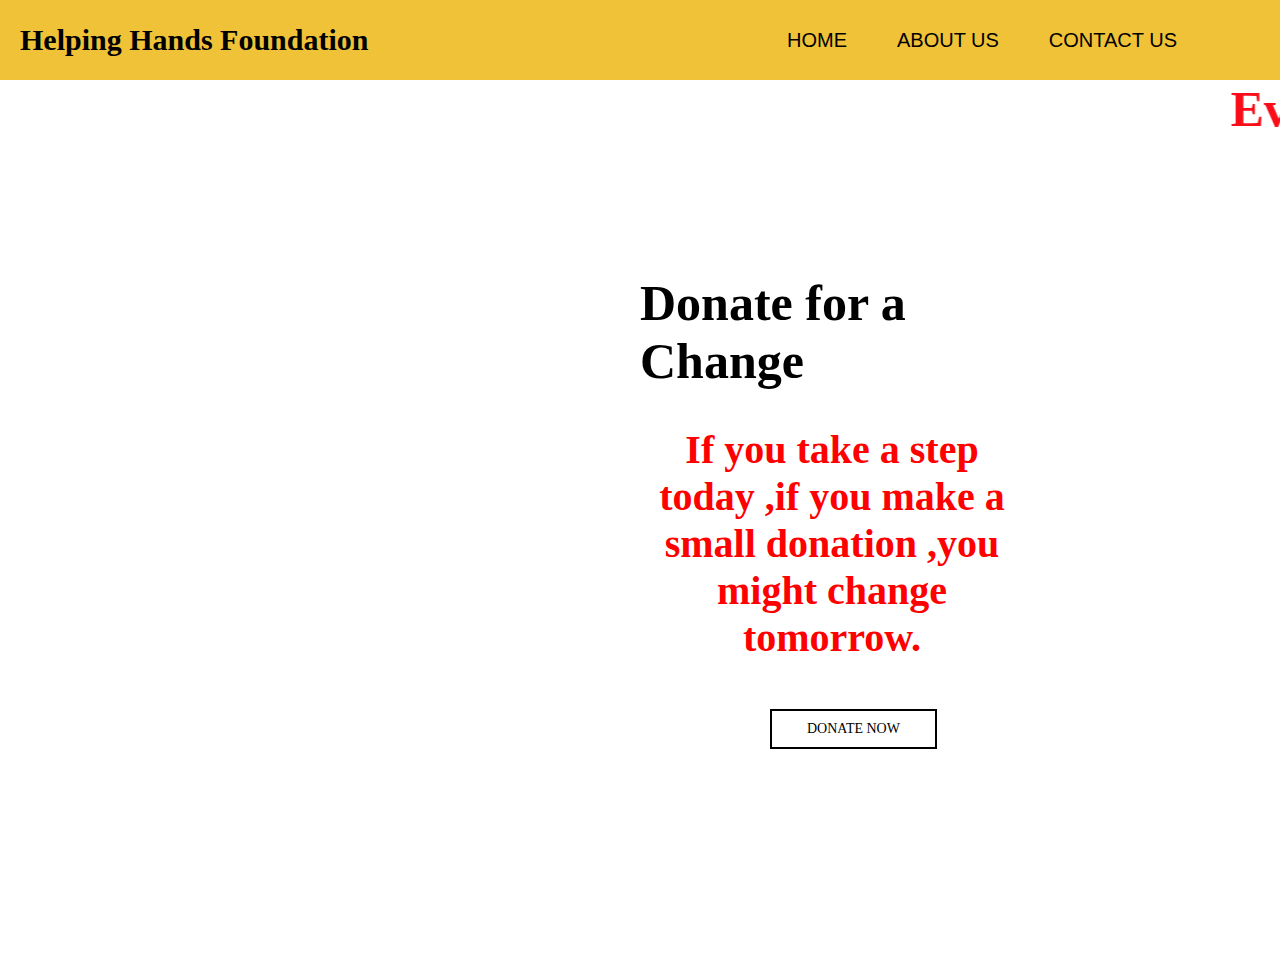
<file: index.html>
<!DOCTYPE html>
<html>
<head>
	<meta name="author" content="Sushmitha">
	<meta name="viewport" content="width=device-width, initial-scale=1.0">
	<meta charset="utf-8">
  <link rel="stylesheet" type="text/css" href="Home.css">
    <title>Donate for a Change</title>
</head>
   <body>
     <header class="page">
        <nav>
        <label class="logo">Helping Hands Foundation</label>
        <ul>
        <li><a href="#">Home</a></li>
        <li><a href="About Us.html">About Us</a></li>
        <li><a href="Contact Us.html">Contact Us</a></li>  
        </ul>
        </nav>
      </header>

      <div class="main">
        <h1><marquee>Even the smallest of contributions are used to build a better future for tomorrow.</marquee></h1>
        <div class="right">
        <h2 style="font-size:50px">Donate for a Change </h2>
        <br><br>
        <h3 style="font-size:40px ; text-align:center ; color:red">If you take a step today ,if you make a small donation ,you might change tomorrow.</h3>
        <br>
        <a href="donate.html">Donate Now</a>
        <div>

      </div>


	
 </header>
</body>
</html>
</file>
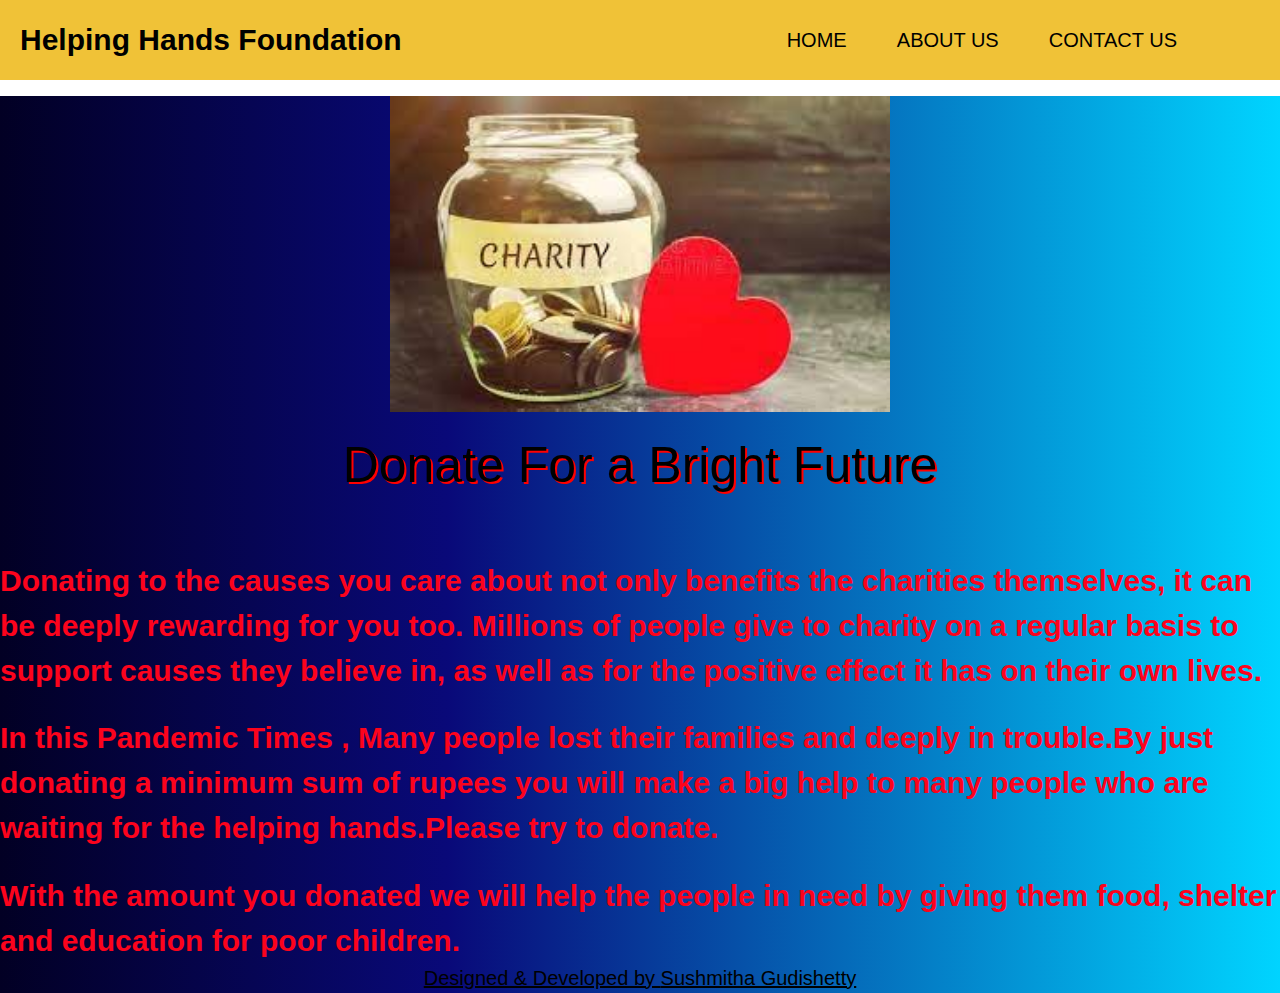
<file: About Us.html>
<!DOCTYPE html>
<html>
<head>
	<meta name="author" content="Sushmitha">
	<meta name="viewport" content="width=device-width, initial-scale=1.0">
	<meta charset="utf-8">
  <link rel="stylesheet" type="text/css" href="About Us.css">
  <link rel="stylesheet" href="https://www.w3schools.com/w3css/4/w3.css">
  <link rel="stylesheet" href="https://cdnjs.cloudflare.com/ajax/libs/font-awesome/4.7.0/css/font-awesome.min.css">
    <title>Donate for a Change</title>
</head>
   <body>
     <header>
        <nav>
        <label class="logo">Helping Hands Foundation</label>
        <ul>
        <li><a href="index.html">Home</a></li>
        <li><a href="#">About Us</a></li>
        <li><a href="Contact Us.html">Contact Us</a></li>  
        </ul>
        </nav>
      </header>
<div class="main">
<div class="w3-content w3-section" style="max-width:500px">
  <img class="mySlides w3-animate-top" src="bg1.jpeg" style="width:100%">
  <img class="mySlides w3-animate-bottom" src="bg2.jpeg" style="width:100%">
  <img class="mySlides w3-animate-top" src="bg3.jpeg" style="width:100%">
  <img class="mySlides w3-animate-bottom" src="bg4.jpeg" style="width:100%">
</div>

<script>
var myIndex = 0;
carousel();

function carousel() {
  var i;
  var x = document.getElementsByClassName("mySlides");
  for (i = 0; i < x.length; i++) {
    x[i].style.display = "none";  
  }
  myIndex++;
  if (myIndex > x.length) {myIndex = 1}    
  x[myIndex-1].style.display = "block";  
  setTimeout(carousel, 2500);    
}
</script>
<div class="middle">
          <h1>Donate For a Bright Future</h1><br><br>

                <p><b>Donating to the causes you care about not only benefits the charities themselves, it can be deeply rewarding for you too. Millions of people give to charity on a regular basis to support causes they believe in, as well as for the positive effect it has on their own lives.</b></p><br>


                 <p><b>In this Pandemic Times , Many people lost their families and deeply in trouble.By just donating a minimum sum of rupees you will make a big help to many people who are waiting for the helping hands.Please try to donate.</b></p><br>


                 <p><b>With the amount you donated we will help the people in need by giving them food, shelter and education for poor children.</b></p>   
</div>
<footer>Designed & Developed by <a href="Home.html">Sushmitha Gudishetty</a></footer>
</div>
</body>
</html>
</file>
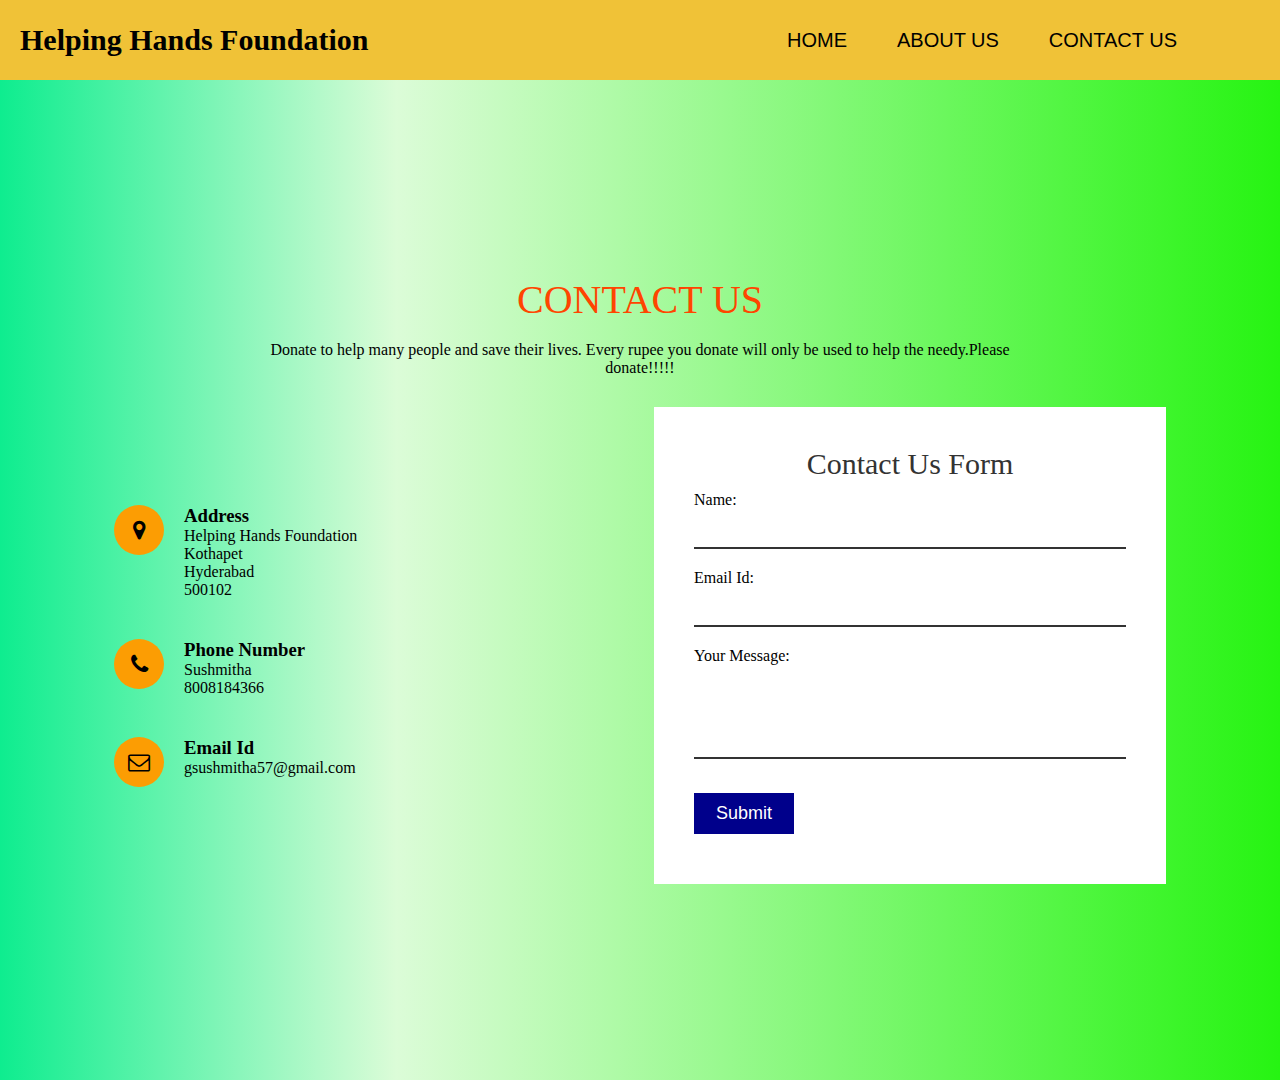
<file: Contact Us.html>
<!DOCTYPE html>
<html>
<head>
	<meta name="author" content="Sushmitha">
	<meta name="viewport" content="width=device-width, initial-scale=1.0">
	<meta charset="utf-8">
  <link rel="stylesheet" type="text/css" href="Contact Us.css">
  <link rel="stylesheet" href="https://cdnjs.cloudflare.com/ajax/libs/font-awesome/4.7.0/css/font-awesome.min.css">
    <title>Donate for a Change</title>
</head>
   <body>
     <header>
        <nav>
        <label class="logo">Helping Hands Foundation</label>
        <ul>
        <li><a href="index.html">Home</a></li>
        <li><a href="About Us.html">About Us</a></li>
        <li><a href="#">Contact Us</a></li>  
        </ul>
        </nav>
      </header>
  <div class="main">
    <section class="contact">
      <div class="data">
        <h2>CONTACT US</h2></br>
        <p>Donate to help many people and save their lives. Every rupee you donate will only be used to help the needy.Please donate!!!!!</p>
        </div>
        <div class="details">
          <div class="info">
            <div class="box">
              <div class="icon"><i class="fa fa-map-marker" aria-hidden="true"></i></div>
              <div class="text">
                <h3>Address</h3>
                <p> Helping Hands Foundation <br>Kothapet<br>Hyderabad<br>500102</p>
              </div>
            </div>

            <div class="box">
              <div class="icon"><i class="fa fa-phone" aria-hidden="true"></i></div>
              <div class="text">
                <h3>Phone Number</h3>
                <p>Sushmitha <br> 8008184366</p>
              </div>
            </div>

            <div class="box">
              <div class="icon"><i class="fa fa-envelope-o" aria-hidden="true"></i></div>
              <div class="text">
                <h3>Email Id</h3>
                <p>gsushmitha57@gmail.com</p>
             </div>
             </div>
           </div>
           <div class="contactForm">
             <form>
               <h2>Contact Us Form</h2>
               <div class="inputbox">
                  <label for="name">Name:</label><br>
                 <input type="text name=" required="required">
                 
               </div>
               <div class="inputbox">
                  <label for="emailid">Email Id:</label><br>
                 <input type="text name=" required="required">
               </div>
               <div class="inputbox">
                   <label for="msg">Your Message:</label><br>
                   <textarea rows="4" cols="50" placeholder=""></textarea>
              </div>
               <div class="inputbox">
                 <input type="Submit" name="submit" value="Submit">
               </div>
               </form>
             </div>
          </div>
      </section>
  </div>
</file>
<file: Home.css>
*{
  padding:0;
  margin:0;
  text-decoration:none;
  list-style:none;
}
nav{
  background-color:#f0c237;
  height:80px;
  width:100%;
}
label.logo{
  color:black;
  font-size:30px;
  line-height:80px;
  padding:0 20px;
  font-weight:bold;
}
label.logo:hover
{
  letter-spacing:1.5px;

}
nav ul{
 float: right;
 margin-right: 80px;
  color:white;
}
nav ul li{
  display:inline-block;
  line-height:80px;
  margin:0 10px;
  text-transform:uppercase;
  font-family:Arial;
  font-size:20px;  
  color:red;
}
nav ul li a{
  color:black;
  padding:7px 13px;
  border-radius:3px;
  text-transform:uppercase;
  }

nav ul li a:hover{
text-decoration:underline;
letter-spacing: 2.5px;
color: #1d14d9;
}

marquee
{
  color:#fa0c18;
  text-transform: bold;
  font-size: 50px;
}

.main{
  background-image: url(https://www.contactspace.com/wp-content/uploads/person-making-a-donation-min-scaled.jpeg);
  background-repeat: no-repeat;
  background-size: cover ;
  background-position: center center;
  position: relative;
  height: 100vh;
}

div .right{
  float: right;
  margin-right: 20%;
  margin-left: 50%;
  margin-top: 10% ;
}

.right a {
  border: 2px solid black;
  padding: 10px 35px;
  text-decoration: none;
  text-transform: uppercase;
  font-size: 14px;
  margin-top: 30px;
  margin-left: 130px;
  display: inline-block;
  color: black;
}
.right a:hover {
  background: darkcyan;
  color: black;
}
@media screen and (max-width: 800px) {
   .page .main .right {
    width: 100%; /* The width is 100%, when the viewport is 800px or smaller */
  }
</file>
<file: About Us.css>
*{
  padding:0;
  margin:0;
  text-decoration:none;
  list-style:none;
}
nav{
  background-color:#f0c237;
  height:80px;
  width:100%;
}
label.logo{
  color:black;
  font-size:30px;
  line-height:80px;
  padding:0 20px;
  font-weight:bold;
}
label.logo:hover
{
  letter-spacing:1.5px;

}
nav ul{
 float: right;
 margin-right: 80px;
  color:white;
}
nav ul li{
  display:inline-block;
  line-height:80px;
  margin:0 10px;
  text-transform:uppercase;
  font-family:Arial;
  font-size:20px;  
  color:red;
}
nav ul li a{
  color:black;
  padding:7px 13px;
  border-radius:3px;
  text-transform:uppercase;
  }

nav ul li a:hover{
text-decoration:underline;
letter-spacing: 2.5px;
color: #1d14d9;
}

.main{
background: rgb(2,0,36);
background: linear-gradient(90deg, rgba(2,0,36,1) 0%, rgba(9,9,121,1) 35%, rgba(1,200,247,1) 96%, rgba(0,212,255,1) 100%);}

.middle h1{
  text-shadow: 2px 2px #FF0000;
  font-size: 50px;
  text-align: center;
}

.middle p{
  font-size: 30px;
  color: #fc031c;
  font-family: sans-serif;
}

footer
{
  text-align: center;
  color: black;
  text-decoration: underline;
  font-size: 20px;
}

@media screen and (max-width: 800px) {
   .main .middle{
    width: 100%; /* The width is 100%, when the viewport is 800px or smaller */
  }
</file>
<file: Contact Us.css>
*{
  padding:0;
  margin:0;
  text-decoration:none;
  list-style:none;
}
nav{
  background-color:#f0c237;
  height:80px;
  width:100%;
}
label.logo{
  color:black;
  font-size:30px;
  line-height:80px;
  padding:0 20px;
  font-weight:bold;
}
label.logo:hover
{
  letter-spacing:1.5px;
}
nav ul{
 float: right;
 margin-right: 80px;
  color:white;
}
nav ul li{
  display:inline-block;
  line-height:80px;
  margin:0 10px;
  text-transform:uppercase;
  font-family:Arial;
  font-size:20px;  
  color:red;
}
nav ul li a{
  color:black;
  padding:7px 13px;
  border-radius:3px;
  text-transform:uppercase;
  }

nav ul li a:hover{
text-decoration:underline;
letter-spacing: 2.5px;
color: #1d14d9;
}

.main
{
  background: rgb(9,234,228);
background: linear-gradient(90deg, rgba(9,234,228,0.7038165608040091) 0%, rgba(14,237,143,1) 0%, rgba(34,236,10,0.16039919385723034) 31%, rgba(38,244,18,1) 100%);
}

.contact{
position: relative;
min-height: 100vh;
padding: 50px 100px;
display: flex;
justify-content: center;
align-items: center;
flex-direction: column;
}

.contact .data {
  max-width: 800px;
  text-align: center;
}

.contact .data h2 {
  font-size: 40px;
  font-weight: 500;
  color:orangered;
}

.contact .data p {
  font-weight: 300;
  color:black;
}
.details {
  width: 100%;
  display: flex;
  justify-content: center;
  margin-top: 30px;
  align-items: center;
}

.details .info {
  width: 50%;
  display: flex;
  flex-direction: column;
}
.details .info .box{
  position:relative;
  padding:20px 0;
  display:flex;
}

.details .info .box .icon{
  min-width: 50px;
  height:50px;
  background: #fc9d03;
  display: flex;
  justify-content: center;
  align-items: center;
  border-radius: 50%;
  font-size: 22px;
}
.details .info .box .text{
  display: flex;
  margin-Left: 20px;
  font-size: 16px;
  color:black;
  flex-direction: column;
  font-weight: 300;
}
.details.info.box.text h3{

  color: #00bcd4;
  font-weight: 500;
  }
.contactForm{
  width: 40%;
  padding: 40px;
  background: #fff;
}
.contactForm h2{
  font-size: 30px;
  color: #333;
  font-weight: 500;
  text-align: center;
}
.contactForm .inputbox{
  position:relative;
  margin-top: 10px;
}
.contactForm .inputbox input,
.contactForm .inputbox textarea{
  width: 100%;
  padding: 5px 0;
  font-size: 16px;
  margin: 10px 0;
  border: none;
  border-bottom:2px solid #333;
  outline:none;
  resize:none;
  }
.contactForm .inputbox span{
  position:absolute;
  Left:0;
  padding: 5px 0;
 font-size:16px;
 margin: 10px 0;
 pointer-events:none;
 transition:0.5s;
 color:#666;
}
.contactForm .inputBox input:focus ~ span,
.contactForm .inputBox input:focus ~ span,
.contactForm .inputBox textarea:focus ~ span,
.contactForm .inputBox textarea:valid ~ span

{
  color: #91e63;
  font-size: 12px;
  transform:translateY(-20px);
}
.contactForm .inputbox input[type="submit"]{
  width: 100px;
  background: darkblue;
  color: #fff;
  border:none;
  cursor:pointer;
  padding:10px;
  font-size:18px;
}

@media(max-width:991px){
  .contact{
    padding:50px;
  }
  .details{
    flex-direction:column;
  }
  .details .info{
    margin-bottom: 40px;
  }
  .details .info{
    width:100%;
  }}
</file>
